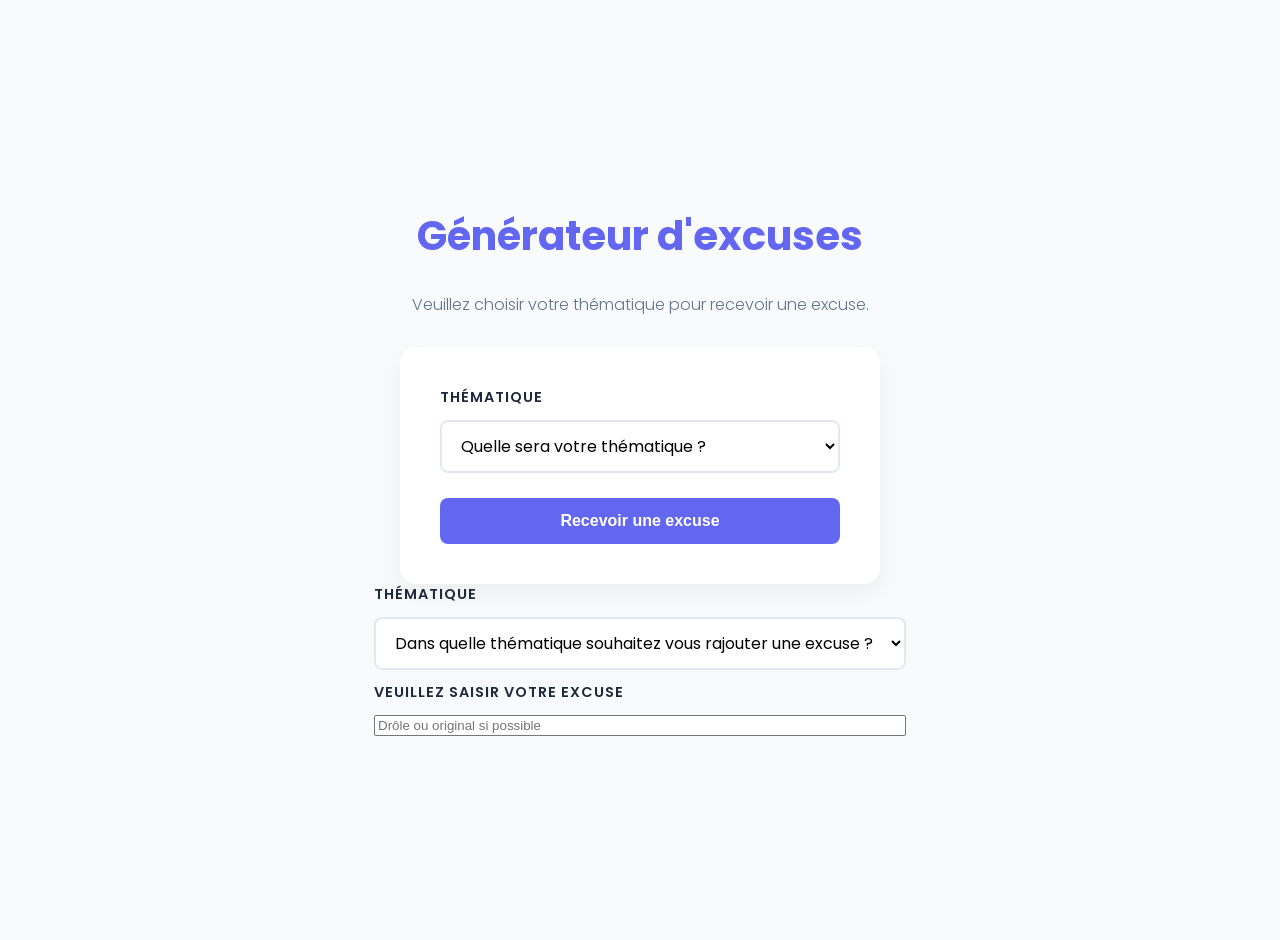
<file: TP-01-PDO-gen_excuse/assets/html/index.html>
<!DOCTYPE html>
<html lang="fr">

<head>
    <meta charset="UTF-8">
    <meta name="viewport" content="width=device-width, initial-scale=1.0">
    <link rel="stylesheet" href="../css/style.css">
    <title>Générateur d'excuses créatives - ROBBE Maxime SLAM1</title>
</head>

<body>

    <h1>Générateur d'excuses</h1>

    <p>Veuillez choisir votre thématique pour recevoir une excuse.</p>

    <form action="../php/gen_excuse.php" method="POST" id="gen_excuse" class="formulaire_gen">

        <div class="theme_excuse">
            <label for="thematique">Thématique</label> 
            
            <select name="thematique" id="thematique" required>
                <option value="" disabled selected>Quelle sera votre thématique ?</option>
                
                <option value="1">Retard</option>
                <option value="2">Devoir non fait</option>
                <option value="3">Panne de réveil</option>
                <option value="4">Flemme</option>
                <option value="5">Oubli</option>
                <option value="6">Excuse E39</option>
            </select>
        </div>

        <div class="submit_box">
            <button type="submit">Recevoir une excuse</button>
        </div>

    </form>
<!--Ici on vient rajouter un formulaire pour faire l'ajout des excuses selon le thème que l'on sélectionne-->
    <form action ="../php/gen_excuse.php" method="POST" id="ajouter_excuse" class="ajout_excuse">
        <div class="theme_excuse">
            <label for="thematique">Thématique</label> 
            
            <select name="thematique" id="thematique" required>
                <option value="" disabled selected>Dans quelle thématique souhaitez vous rajouter une excuse ?</option>
                
                <option value="1">Retard</option>
                <option value="2">Devoir non fait</option>
                <option value="3">Panne de réveil</option>
                <option value="4">Flemme</option>
                <option value="5">Oubli</option>
                <option value="6">Excuse E39</option>
            </select> 

            <label for="excuse_rajout"> Veuillez saisir votre excuse</label>
            <input type="text-area" name="text-area" id="text-area"  placeholder="Drôle ou original si possible" required>
            

        </div>

    </form>

</body>
</html>
</file>
<file: TP-01-PDO-gen_excuse/assets/css/style.css>
/* Importation d'une police moderne */
@import url('https://fonts.googleapis.com/css2?family=Poppins:wght@300;400;600&display=swap');

:root {
    --primary-color: #6366f1;
    --primary-hover: #4f46e5;
    --bg-color: #f8fafc;
    --text-color: #1e293b;
    --card-bg: #ffffff;
}

body {
    font-family: 'Poppins', sans-serif;
    background-color: var(--bg-color);
    color: var(--text-color);
    display: flex;
    flex-direction: column;
    align-items: center;
    justify-content: center;
    min-height: 100vh;
    margin: 0;
    padding: 20px;
}

h1 {
    font-size: 2.5rem;
    color: var(--primary-color);
    margin-bottom: 10px;
    text-align: center;
}

p {
    font-weight: 300;
    margin-bottom: 30px;
    text-align: center;
    color: #64748b;
}

/* Le conteneur du formulaire */
.formulaire_gen {
    background: var(--card-bg);
    padding: 40px;
    border-radius: 16px;
    box-shadow: 0 10px 25px rgba(0, 0, 0, 0.05);
    width: 100%;
    max-width: 400px;
    transition: transform 0.3s ease;
}

.formulaire_gen:hover {
    transform: translateY(-5px);
}

.theme_excuse {
    display: flex;
    flex-direction: column;
    gap: 12px;
    margin-bottom: 25px;
}

label {
    font-weight: 600;
    font-size: 0.9rem;
    text-transform: uppercase;
    letter-spacing: 1px;
}

/* Style du menu déroulant */
select {
    padding: 12px 15px;
    border: 2px solid #e2e8f0;
    border-radius: 8px;
    font-family: inherit;
    font-size: 1rem;
    background-color: white;
    cursor: pointer;
    transition: border-color 0.3s ease;
}

select:focus {
    outline: none;
    border-color: var(--primary-color);
}

/* Style du bouton */
button {
    width: 100%;
    padding: 14px;
    background-color: var(--primary-color);
    color: white;
    border: none;
    border-radius: 8px;
    font-size: 1rem;
    font-weight: 600;
    cursor: pointer;
    transition: background-color 0.3s ease, box-shadow 0.3s ease;
}

button:hover {
    background-color: var(--primary-hover);
    box-shadow: 0 4px 12px rgba(99, 102, 241, 0.4);
}

/* Animation Remixicon (optionnel si tu veux ajouter une icône plus tard) */
.ri-magic-line {
    margin-right: 8px;
    vertical-align: middle;
}
</file>
